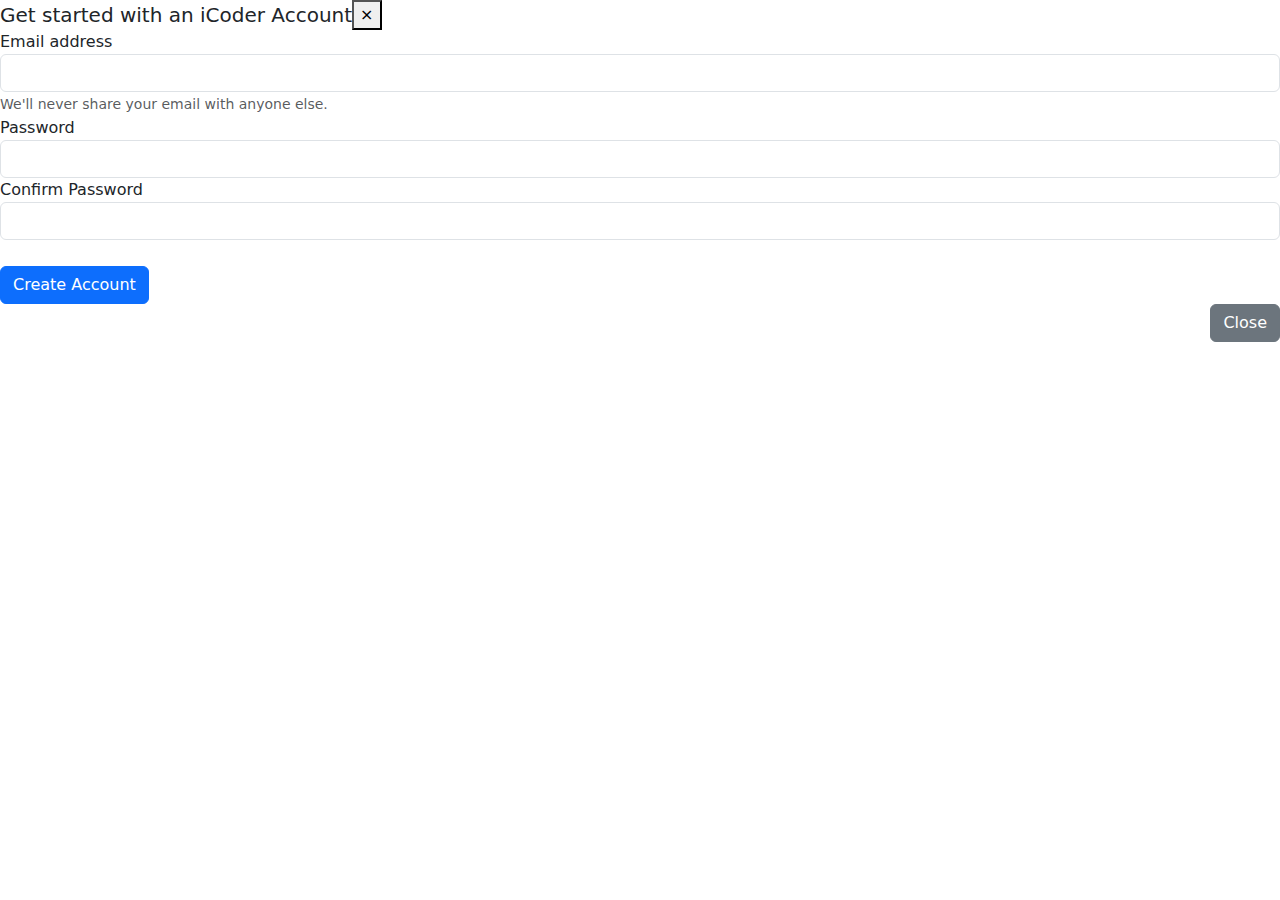
<file: login.html>
<!DOCTYPE html>
<html lang="en">
  <head>
    <meta charset="utf-8" />
    <meta name="viewport" content="width=device-width, initial-scale=1" />
    <title>Bootstrap demo</title>
    <link
      href="https://cdn.jsdelivr.net/npm/bootstrap@5.3.3/dist/css/bootstrap.min.css"
      rel="stylesheet"
      integrity="sha384-QWTKZyjpPEjISv5WaRU9OFeRpok6YctnYmDr5pNlyT2bRjXh0JMhjY6hW+ALEwIH"
      crossorigin="anonymous"
    />
  </head>
  <body>
    <div class="modal-content">
      <div class="modal-header">
        <h5 class="modal-title" id="signupModalLabel">
          Get started with an iCoder Account
        </h5>
        <button
          type="button"
          class="close"
          data-dismiss="modal"
          aria-label="Close"
        >
          <span aria-hidden="true">×</span>
        </button>
      </div>
      <div class="modal-body">
        <form>
          <div class="form-group">
            <label for="exampleInputEmail1">Email address</label>
            <input
              type="email"
              class="form-control"
              id="exampleInputEmail1"
              aria-describedby="emailHelp"
            />
            <small id="emailHelp" class="form-text text-muted"
              >We'll never share your email with anyone else.</small
            >
          </div>
          <div class="form-group">
            <label for="exampleInputPassword1">Password</label>
            <input
              type="password"
              class="form-control"
              id="exampleInputPassword1"
            />
          </div>
          <div class="form-group">
            <label for="cexampleInputPassword1">Confirm Password</label>
            <input
              type="password"
              class="form-control"
              id="cexampleInputPassword1"
            />
          </div>
          <div class="form-group form-check"></div>
          <button type="submit" class="btn btn-primary">Create Account</button>
        </form>
      </div>
      <div class="modal-footer">
        <button type="button" class="btn btn-secondary" data-dismiss="modal">
          Close
        </button>
      </div>
    </div>

    <script
      src="https://cdn.jsdelivr.net/npm/bootstrap@5.3.3/dist/js/bootstrap.bundle.min.js"
      integrity="sha384-YvpcrYf0tY3lHB60NNkmXc5s9fDVZLESaAA55NDzOxhy9GkcIdslK1eN7N6jIeHz"
      crossorigin="anonymous"
    ></script>
  </body>
</html>
</file>
